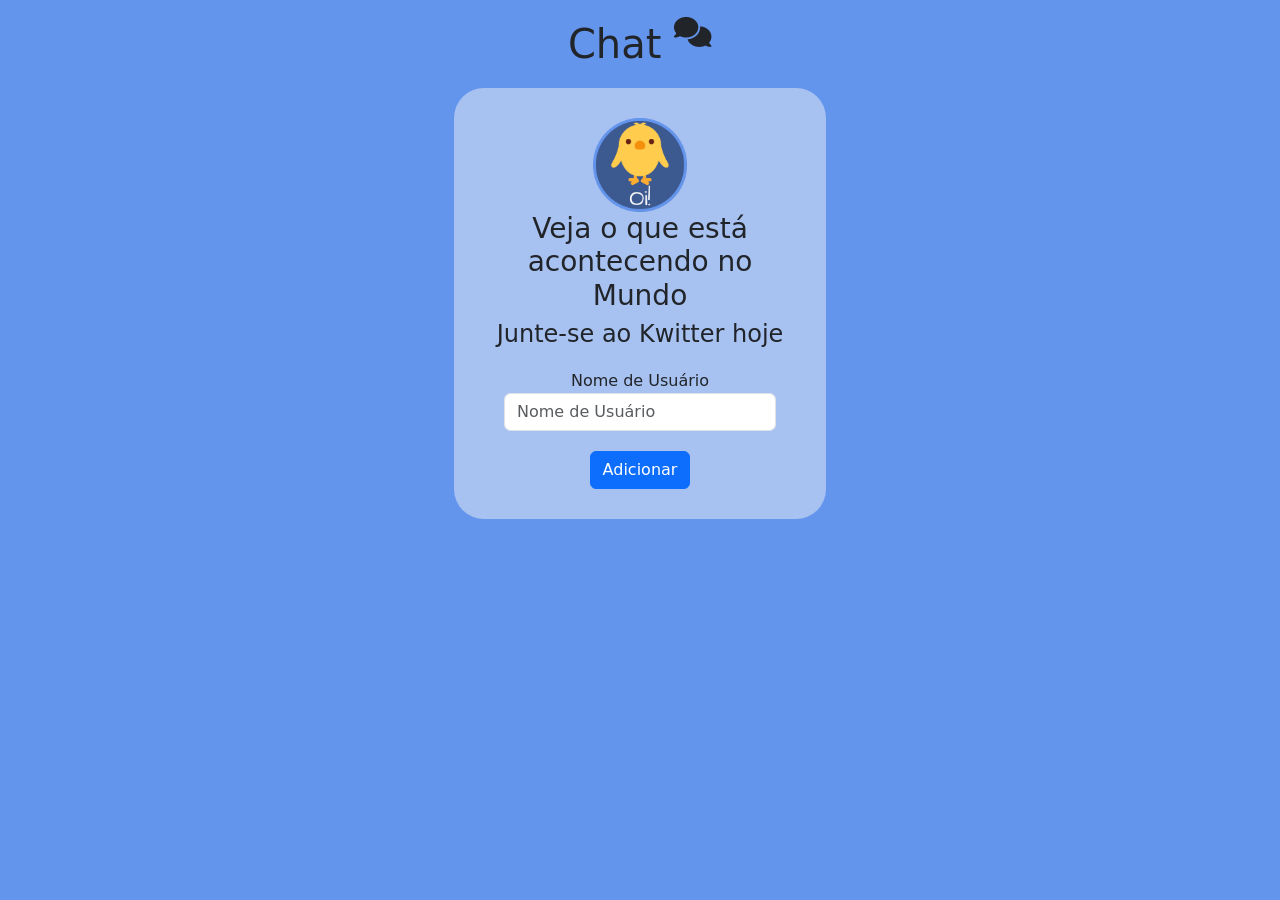
<file: index.html>
<!DOCTYPE html>
<html lang="en">
<head>
    <meta charset="UTF-8">
    <meta http-equiv="X-UA-Compatible" content="IE=edge">
    <meta name="viewport" content="width=device-width, initial-scale=1.0">
    <title>Chat</title>
    <!-- Ícones Font Awesome v6 -->
    <link rel="stylesheet" href="https://cdnjs.cloudflare.com/ajax/libs/font-awesome/6.1.1/css/all.min.css" integrity="sha512-KfkfwYDsLkIlwQp6LFnl8zNdLGxu9YAA1QvwINks4PhcElQSvqcyVLLD9aMhXd13uQjoXtEKNosOWaZqXgel0g==" crossorigin="anonymous" referrerpolicy="no-referrer" />
    <!--Bootstrap CSS-->
    <link rel="stylesheet" href="https://cdn.jsdelivr.net/npm/bootstrap@5.1.3/dist/css/bootstrap.min.css" integrity="sha384-1BmE4kWBq78iYhFldvKuhfTAU6auU8tT94WrHftjDbrCEXSU1oBoqyl2QvZ6jIW3" crossorigin="anonymous">
    <!--Bootstrap JS-->
    <script src="https://cdn.jsdelivr.net/npm/bootstrap@5.1.3/dist/js/bootstrap.bundle.min.js" integrity="sha384-ka7Sk0Gln4gmtz2MlQnikT1wXgYsOg+OMhuP+IlRH9sENBO0LRn5q+8nbTov4+1p" crossorigin="anonymous"></script>
    <!-- CSS -->
    <link rel="stylesheet" href="style.css">
    <!-- JS -->
    <script src="main.js"></script>
</head>
<body>
    <h1 class="header">
        Chat
        <sup><i class="fa-solid fa-comments"></i></sup>
    </h1>
    <div class="container">
        <div class="divContent col-11 col-sm-8 col-lg-6 col-xl-4 mx-auto">
            <img src="oi.png" class="logo">
            <h3>Veja o que está acontecendo no Mundo</h3>
            <h4>Junte-se ao Kwitter hoje</h4>

            <div class="form-group">
                <label id="label">Nome de Usuário</label>
                <input type="text" name="nomeUsuario" id="nomeUsuario" placeholder="Nome de Usuário" class="form-control">
            </div>

            <button id="btnAddUsuario" class="btn btn-primary" onclick="addUsuario()">Adicionar</button>
        </div>
    </div>
</body>
</html>
</file>
<file: style.css>
body {
    text-align: center;
    background-color: cornflowerblue;
    overflow: hidden;
}

.header, .form-group {
    margin: 20px;
}

.divContent {
    background-color: #A7C1F1;
    padding: 30px;
    border-radius: 30px;
}

.logo {
    width: 30%;
}

#trending {
    margin-top: 30px;
}

.nomeSala {
    font-size: 20px;
    padding: 15px;
    cursor: pointer;
}

.nomeSala:hover {
    background-color: antiquewhite;
}
</file>
